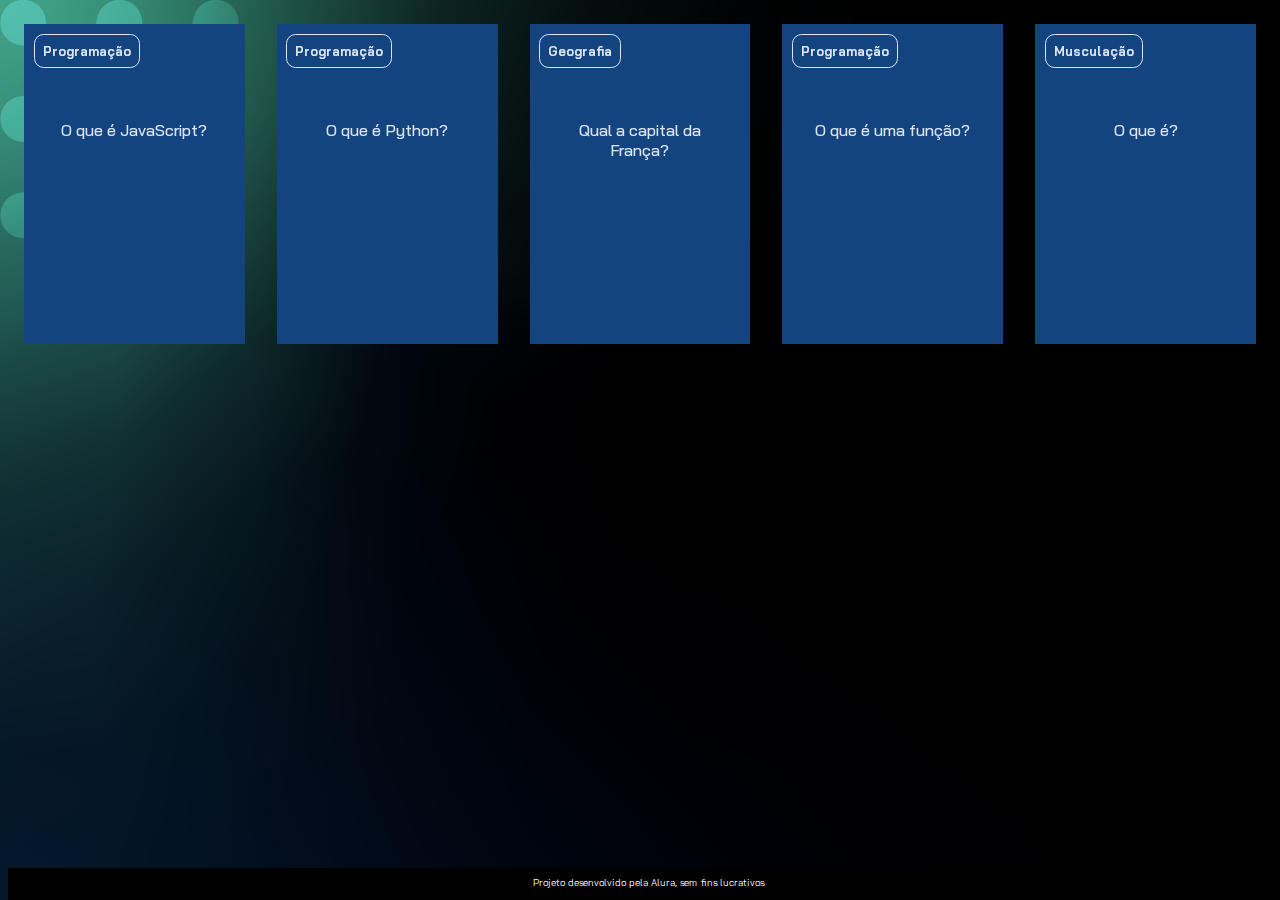
<file: index.html>
<!DOCTYPE html>
<html lang="pt-br">
<head>
    <meta charset="UTF-8">
    <meta name="viewport" content="width=device-width, initial-scale=1.0">
    <link rel="stylesheet" href="assets/style.css">
    <title>Flashcard</title>
</head>
<body>
    <main>
        <section id="container">
            <!-- <article class="cartao">
                <div class="cartao__conteudo">
                    <h3>Programação</h3>
                    <div class="cartao__conteudo__pergunta">
                        <p>O que é JavaScript?</p>
                    </div>
                    <div class="cartao__conteudo__resposta">
                        <p>O JavaScript é uma linguagem de programação</p>
                    </div>
                </div>
            </article> -->
        </section>
    </main>
    <footer>
        <p>Projeto desenvolvido pela Alura, sem fins lucrativos</p>
    </footer>
    <script src="app.js"></script>
    <script src="perguntas.js"></script>
</body>
</html>
</file>
<file: assets/style.css>
@import url('https://fonts.googleapis.com/css2?family=Bai+Jamjuree:ital,wght@0,200;0,300;0,400;0,500;0,600;0,700;1,200;1,300;1,400;1,500;1,600;1,700&display=swap');
:root {
    --text-color: #DBE4EF;
    --card-front-color: #144480;
    --card-back-color: #00F4BF;
}

body {
    background: url('img/bg-desktop.webp');
    font-family: Bai Jamjuree;
}

#container {
    display: flex; 
}

.cartao {
    margin: 1rem 1rem;
    height: 20rem;
    flex-grow: 1;
    flex-basis: calc(33% - 6rem);
}

.cartao__conteudo {
    background-color: var(--card-front-color);
    text-align: center;
    /* background-color: aquamarine; */
    height: 100%;
    transform-style: preserve-3d;
    transition: transform 300ms ease-in-out;
}

.cartao__conteudo h3 {
    color: var(--text-color);
    border: 1px solid var(--text-color);
    text-align: left;
    padding: 0.5rem;
    position: absolute;
    margin: 0.6rem;
    border-radius: 0.6rem;
    font-size: 1vw;
    backface-visibility: hidden;
}

.cartao__conteudo p {
    margin-top: 1rem;
    padding: 2rem;
    margin-top: 4rem;
}

.cartao__conteudo__pergunta p {
    color: var(--text-color);
    font-weight: 500;
}

.cartao__conteudo__resposta p {
    color: var(--card-back-color);
    font-weight: 700;
}

.cartao:hover .cartao__conteudo {
    transform: rotateY(180deg);
}

.cartao__conteudo__pergunta,
.cartao__conteudo__resposta {
    backface-visibility: hidden;
    position: absolute;
    height: 100%;
    width: 100%;
}

.cartao__conteudo__resposta {
    transform: rotateY(180deg);
}

footer {
    background-color: black;
    color: white;
    position: fixed;
    bottom: 0;
    width: 100%;
    height: 2rem;
}

footer p {
    text-align: center;
    font-size: 0.6rem;
    margin-top: 0.5rem;
}
</file>
